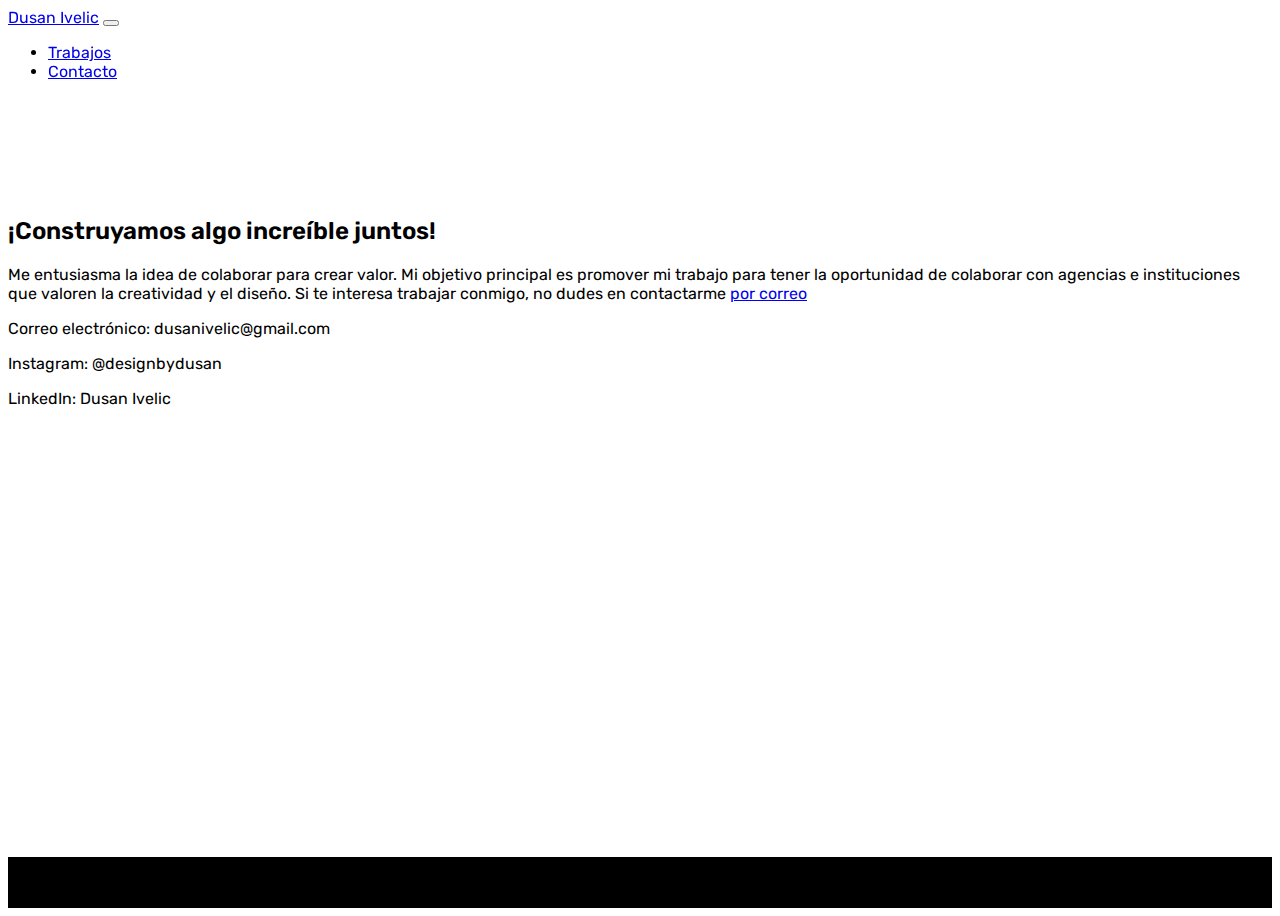
<file: contacto.html>
<!DOCTYPE html>
<html lang="es">
<head>
	<meta charset="utf-8">
	<meta name="viewport" content="width=device-width, initial-scale=1">
    <link href="https://cdn.jsdelivr.net/npm/bootstrap@5.3.2/dist/css/bootstrap.min.css" rel="stylesheet" integrity="sha384-T3c6CoIi6uLrA9TneNEoa7RxnatzjcDSCmG1MXxSR1GAsXEV/Dwwykc2MPK8M2HN" crossorigin="anonymous">
	<!-- Primary Meta Tags -->
<title>Portafolio de Dusan Ivelic</title>
<meta name="title" content="Portafolio de Dusan Ivelic" />
<meta name="description" content="Colección de trabajos del diseñador Dusan Ivelic centrado en el diseño de experiencia, servicios e interfaces." />

<!-- Open Graph / Facebook -->
<meta property="og:type" content="website" />
<meta property="og:url" content="http://dusanivelic.cl/" />
<meta property="og:title" content="Portafolio de Dusan Ivelic" />
<meta property="og:description" content="Colección de trabajos del diseñador Dusan Ivelic centrado en el diseño de experiencia, servicios e interfaces." />
<meta property="og:image" content="https://metatags.io/images/meta-tags.png" />

<!-- Twitter -->
<meta property="twitter:card" content="summary_large_image" />
<meta property="twitter:url" content="http://dusanivelic.cl/" />
<meta property="twitter:title" content="Portafolio de Dusan Ivelic" />
<meta property="twitter:description" content="Colección de trabajos del diseñador Dusan Ivelic centrado en el diseño de experiencia, servicios e interfaces." />
<meta property="twitter:image" content="https://metatags.io/images/meta-tags.png" />

<!-- Meta Tags Generated with https://metatags.io -->

    <link rel="stylesheet" href="style.css" media="print" onload="this.media='all'">
    <noscript><link rel="stylesheet" href="style.css"></noscript>
    <link href='https://fonts.googleapis.com/css?family=Rubik' rel='stylesheet'>
    <link rel="icon" type="image/x-icon" href="img/favicon.ico">

</head>

<body>
        <!--Barra de navegación fija al tope-->
        <nav class="navbar fixed-top navbar-expand-lg">
            <div class="container">
                <a class="navbar-brand" href="index.html">Dusan Ivelic</a>
                <button class="navbar-toggler" type="button" data-bs-toggle="collapse" data-bs-target="#navbarMenu" aria-controls="navbarMenu" aria-expanded="false" aria-label="Toggle navigation">
                    <span class="navbar-toggler-icon"></span>
                </button>
                <div class="collapse navbar-collapse" id="navbarMenu">
                    <ul class="navbar-nav ms-auto mb-2 mb-lg-0">
                        <li class="nav-item"><a class="nav-link" href="trabajos.html">Trabajos</a></li>
                        <li class="nav-item"><a class="nav-link" href="contacto.html">Contacto</a></li>
                    </ul>
                </div>
            </div>
        </nav>


        <section class="py-5" id="miContacto" style="margin-top: 40px">
            <div class="container contacto">
                <h2 class="text-center" style="font-weight: 600">¡Construyamos algo increíble juntos!</h2>
                <div class="row">
                    <div class="col-md-6" style="margin-top: 20px">
                        <!-- Aquí puedes poner texto o contenido -->
                        <p>Me entusiasma la idea de colaborar para crear valor. Mi objetivo principal es promover mi trabajo para tener la oportunidad de colaborar con agencias e instituciones que valoren la creatividad y el diseño. Si te interesa trabajar conmigo, no dudes en contactarme <a href="dusanivelic@gmail.com">por correo</a></p>
                        <p>Correo electrónico: dusanivelic@gmail.com</p>
                        <p>Instagram:          @designbydusan</p>
                        <p>LinkedIn:          Dusan Ivelic</p>
                    </div>
                </div>
            </div>
        </section>

        <!-- El pie de página-->
        <footer class="py-4 text-white">
            <div class="container px-5"><p class="text-center small">Dusan Ivelic &copy; 2023</p></div>
        </footer>

        <script src="https://code.jquery.com/jquery-3.6.0.min.js" integrity="sha384-vtXRMe3mGCbOeY7l30aIg8H9p3GdeSe4IFlP6G8JMa7o7lXvnz3GFKzPxzJdPfGK" crossorigin="anonymous"></script>

        <script src="https://cdn.jsdelivr.net/npm/bootstrap@5.3.2/dist/js/bootstrap.bundle.min.js" integrity="sha384-C6RzsynM9kWDrMNeT87bh95OGNyZPhcTNXj1NW7RuBCsyN/o0jlpcV8Qyq46cDfL" crossorigin="anonymous"></script>

</body>
</file>
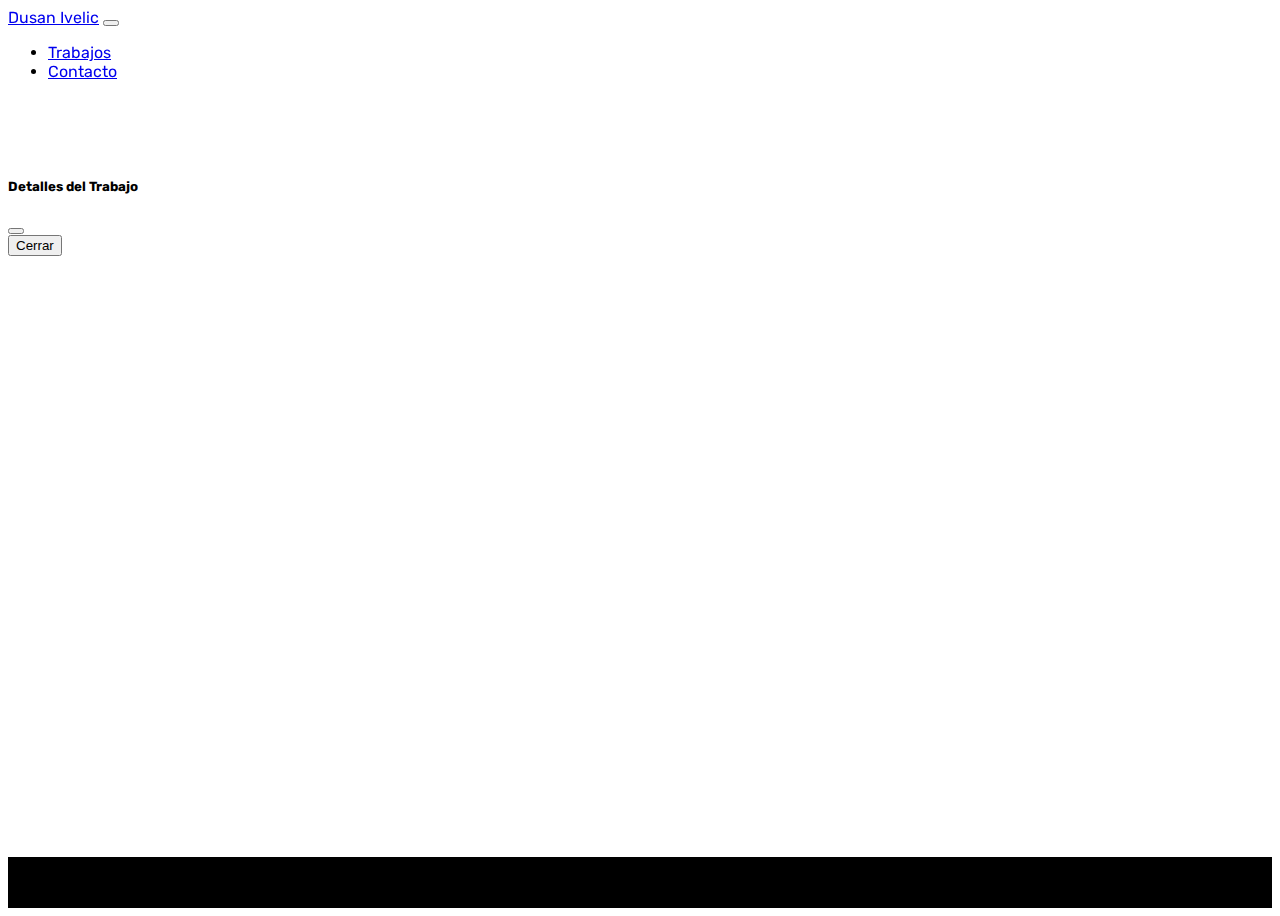
<file: trabajos.html>
<!DOCTYPE html>
<html>
<head>
	<meta charset="utf-8">
	<meta name="viewport" content="width=device-width, initial-scale=1">
    <script src="https://code.jquery.com/jquery-3.6.4.min.js" integrity="sha384-Gn5384xqQ1aoWXA+058RXPxPg6fy4IWvTNh0E263XmFcJlSAwiGgFAW/dAiS6JXm" crossorigin="anonymous"></script>
        <!--En la siguiente línea voy por el estilo CSS que ofrece Bootstrap-->
        <link href="https://cdn.jsdelivr.net/npm/bootstrap@5.3.2/dist/css/bootstrap.min.css" rel="stylesheet" integrity="sha384-T3c6CoIi6uLrA9TneNEoa7RxnatzjcDSCmG1MXxSR1GAsXEV/Dwwykc2MPK8M2HN" crossorigin="anonymous">
	<!-- Primary Meta Tags -->
<title>Portafolio de Dusan Ivelic</title>
<meta name="title" content="Portafolio de Dusan Ivelic" />
<meta name="description" content="Colección de trabajos del diseñador Dusan Ivelic centrado en el diseño de experiencia, servicios e interfaces." />

<!-- Open Graph / Facebook -->
<meta property="og:type" content="website" />
<meta property="og:url" content="http://dusanivelic.cl/" />
<meta property="og:title" content="Portafolio de Dusan Ivelic" />
<meta property="og:description" content="Colección de trabajos del diseñador Dusan Ivelic centrado en el diseño de experiencia, servicios e interfaces." />
<meta property="og:image" content="https://metatags.io/images/meta-tags.png" />

<!-- Twitter -->
<meta property="twitter:card" content="summary_large_image" />
<meta property="twitter:url" content="http://dusanivelic.cl/" />
<meta property="twitter:title" content="Portafolio de Dusan Ivelic" />
<meta property="twitter:description" content="Colección de trabajos del diseñador Dusan Ivelic centrado en el diseño de experiencia, servicios e interfaces." />
<meta property="twitter:image" content="https://metatags.io/images/meta-tags.png" />

<!-- Meta Tags Generated with https://metatags.io -->

    <link rel="stylesheet" href="style.css" media="print" onload="this.media='all'">
    <noscript><link rel="stylesheet" href="style.css"></noscript>
    <link href='https://fonts.googleapis.com/css?family=Rubik' rel='stylesheet'>
    <link rel="icon" type="image/x-icon" href="img/favicon.ico">

</head>

<body>

        <!--Barra de navegación fija al tope-->
        <nav class="navbar fixed-top navbar-expand-lg">
            <div class="container">
                <a class="navbar-brand" href="index.html">Dusan Ivelic</a>
                <button class="navbar-toggler" type="button" data-bs-toggle="collapse" data-bs-target="#navbarMenu" aria-controls="navbarMenu" aria-expanded="false" aria-label="Toggle navigation">
                    <span class="navbar-toggler-icon"></span>
                </button>
                <div class="collapse navbar-collapse" id="navbarMenu">
                    <ul class="navbar-nav ms-auto mb-2 mb-lg-0">
                        <li class="nav-item"><a class="nav-link" href="trabajos.html">Trabajos</a></li>
                        <li class="nav-item"><a class="nav-link" href="contacto.html">Contacto</a></li>
                    </ul>
                </div>
            </div>
        </nav>

         <!--Sección de #losTrabajos-->            
        <section class="border-top border-bottom" id="losTrabajos">
            <div class="container py-5">
                <!-- Ejemplo de un botón para abrir el modal -->
                <div class="modal fade" id="elModal" tabindex="-1" aria-labelledby="ModalLabelEjemplo" aria-hidden="true">
                    <div class="modal-dialog modal-lg">
                        <div class="modal-content">
                         <div class="modal-header">
                            <h5 class="modal-title" id="ModalLabelEjemplo">Detalles del Trabajo</h5>
                            <button type="button" class="btn-close" data-bs-dismiss="modal" aria-label="Close"></button>
                        </div>
                         <div class="modal-body">
                            <!-- Aquí se mostrarán los detalles del trabajo -->
                            <div id="trabajo-details">
                                <!-- Los detalles del trabajo se llenarán con JavaScript -->
                            </div>
                        </div>
                        <div class="modal-footer">
                            <button type="button" class="btn btn-secondary" data-bs-dismiss="modal">Cerrar</button>

                        </div>
                            </div>
                        </div>
                    </div>
                <div class="row row-cols-1 row-cols-sm-2 row-cols-md-3 row-cols-lg-3 g-4" id="trabajos"></div>
            </div>
        </section>

<!-- Lo que sigue es JavaScript a secas-->
    <script>
        const donde = document.querySelector("#trabajos");

        async function portfolio() {
            const consulta = await fetch("https://raw.githubusercontent.com/Duzacs/Dusanivelic.cl/main/datos.json");
            const data = await consulta.json();

            data.forEach((t, i) => {
                donde.innerHTML += `
                    <article class="col">
                        <div class="card h-100 shadow-sm" onclick="abrirModal(${i})">
                            <img src="${t.fotos[0]}" class="card-img-top" alt="${t.nombre}" data-bs-toggle="modal" data-bs-target="#portfolioModal${i}" style="cursor: pointer">
                            <div class="card-body">
                                <h3 class="fs-5"><a data-bs-toggle="modal" href="#portfolioModal${i}" class="link-secondary">${t.nombre}</a></h3>
                                <p>${t.abstract}</p>
                                <small>${t.soporte}</small>
                            </div>
                        </div>
                    </article>
                    <div class="modal fade" id="portfolioModal${i}" tabindex="-1" aria-labelledby="exampleModalLabel" aria-hidden="true">
                        <div class="modal-dialog modal-lg">
                            <div class="modal-content">
                                <!-- Contenido del modal -->
                                <div class="modal-header">
                                    <button type="button" class="btn-close" data-bs-dismiss="modal" aria-label="Close"></button>
                                </div>
                                <div class="modal-body">
                                    <h2 class="text-uppercase" style="font-weight: 600">${t.nombre}</h2>
                                    <p>${t.abstract}</p>
                                    <p>${t.texto}</p>
                                    <p class="small text-body-secondary">#${t.soporte}</p>
                                    ${fotos(t.fotos)}
                                </div>
                                <div class="modal-footer">
                                    <small>Dusan Ivelic © 2023</small>
                                </div>
                            </div>
                        </div>
                    </div>`;
            });
        }

        function fotos(arreglo) {
            var todas = "";
            arreglo.forEach((x) => (todas = todas + `<img class="w-100 d-block mb-4" src="${x}"/>`));
            return todas;
        }

function abrirModal(index) {
    const modalId = `#portfolioModal${index}`;
    $(modalId).modal('show');
}
function cerrarModal(modalId) {
    $(modalId).modal('hide');
}

        portfolio().catch((error) => console.error(error));
    </script>

    <script src="https://cdn.jsdelivr.net/npm/bootstrap@5.3.2/dist/js/bootstrap.bundle.min.js" integrity="sha384-C6RzsynM9kWDrMNeT87bh95OGNyZPhcTNXj1NW7RuBCsyN/o0jlpcV8Qyq46cDfL" crossorigin="anonymous"></script>

    <!-- El pie de página -->
    <footer class="py-4 text-white">
        <div class="container px-5"><p class="text-center small">Dusan Ivelic &copy; 2023</p></div>
    </footer>

</body>
</html>
</file>
<file: style.css>
section {
                scroll-margin-top: 50px;
                position: relative;
                padding-top: 60px;
            }
            
            nav {

                -webkit-backdrop-filter: blur(0.5rem);
                backdrop-filter: blur(0.5rem);
            }

            @media (max-width: 767px) {
                #encabezado-container {
                    padding-top: 120px; /* O ajusta la cantidad según sea necesario para evitar la superposición */
                }
            }

            @media (max-width: 767px) {
                #lasEspecialidades {
                    margin-top: 150px; /* O ajusta la cantidad según sea necesario para evitar la superposición */
                }
            }


            #foto {
                background: transparent url("img/portada.png") 0 0 no-repeat;
                background-size: cover;
            }
            footer{
                background: black;
                margin-top: auto;
            }

            html, body {
                font-family: 'Rubik','Helvatica', sans-serif;
                min-height: 100vh;
                display: flex;
                flex-direction: column;
            }

            #container trabajos {
                position: relative;
                top: 500px;
                top: 60px;
            }

            .cta {
                background-color: #EC9511;
                color: white;
                padding: 10px 30px;
                text-align: center;
                text-decoration: none;
                display: inline-block;
                border-radius: 50px;
                font-size: 14px;
                border: none;
                font-weight: 600;
                letter-spacing: 1px;
            }

            .cta:hover {
            background-color: white; /* Green */
            color: #EC9511;
            border: 2px solid #EC9511; /* Green */
            }

            .button {
                background-color: black;
                color: white;
                padding: 10px 30px;
                text-align: center;
                text-decoration: none;
                display: inline-block;
                border-radius: 50px;
                font-size: 14px;
                border: none;
                font-weight: 600;
                letter-spacing: 1px;
                border: 2px solid black;
            }

            .button:hover {
            background-color: white; 
            color: black;
            border: 2px solid black;
            }
</file>
